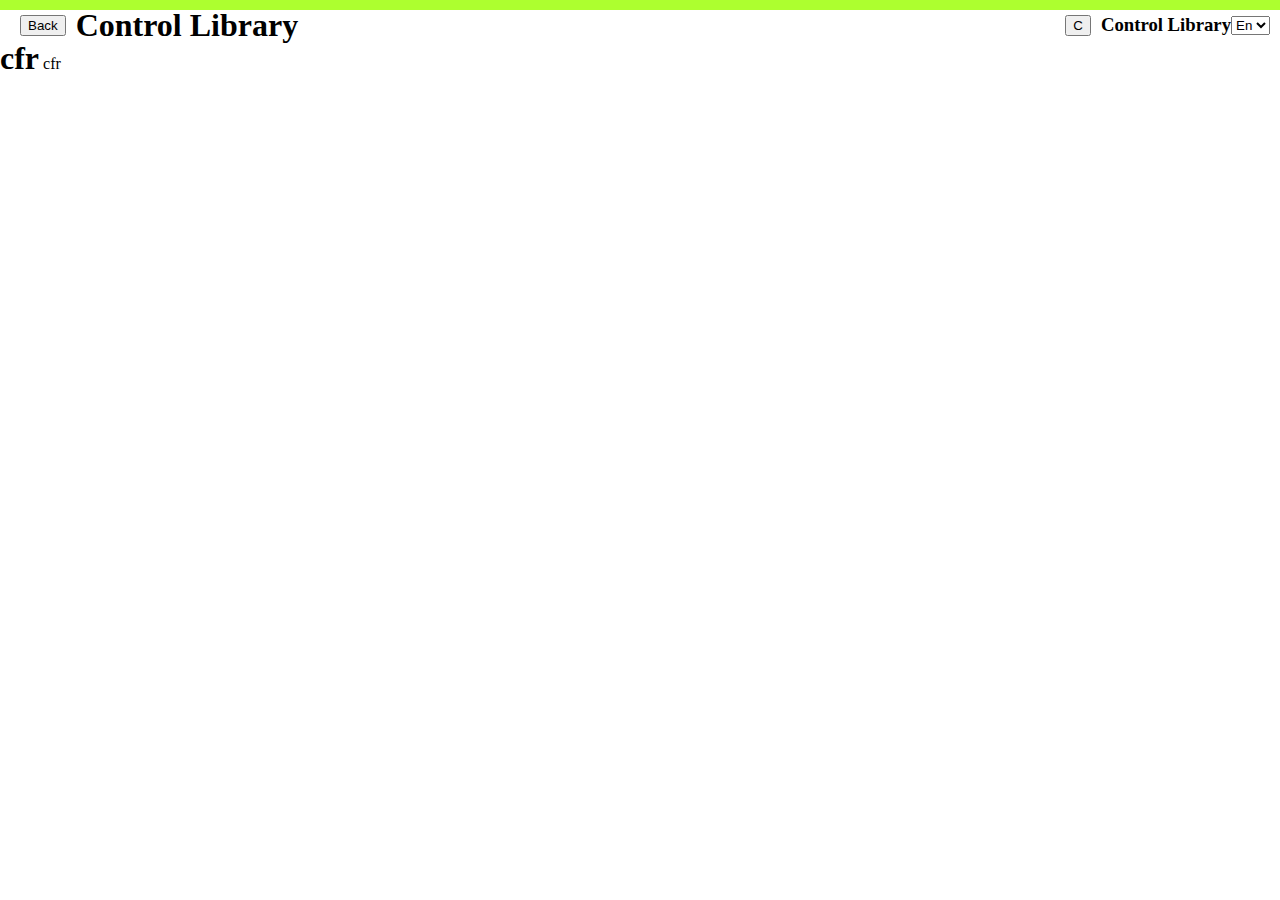
<file: Ch-1/index.html>
<!DOCTYPE html>
<html lang="en">
<head>
    <meta charset="UTF-8">
    <meta name="viewport" content="width=device-width, initial-scale=1.0">
    <title>Document</title>
    <link rel="stylesheet" href="./styles.css">
</head>
<body>

    <div class="full-container bg-green"></div>
    <div class="full-container main-header">
        <div class="width-auto">
            <button>Back</button>
            <h1 class="display-inine-block">Control Library</h1>
        </div>
        <div class="width-auto">
            <button>C</button>
            <h3 class="display-inine-block">Control Library</h3>
            <select name="" id="">
                <option value="en">En</option>
            </select>
        </div>
    </div>

    <h1 style="display: inline">cfr</h1>
    <p style="display: inline">cfr</p>
    
    <script src="js.js"></script>
</body>
</html>
</file>
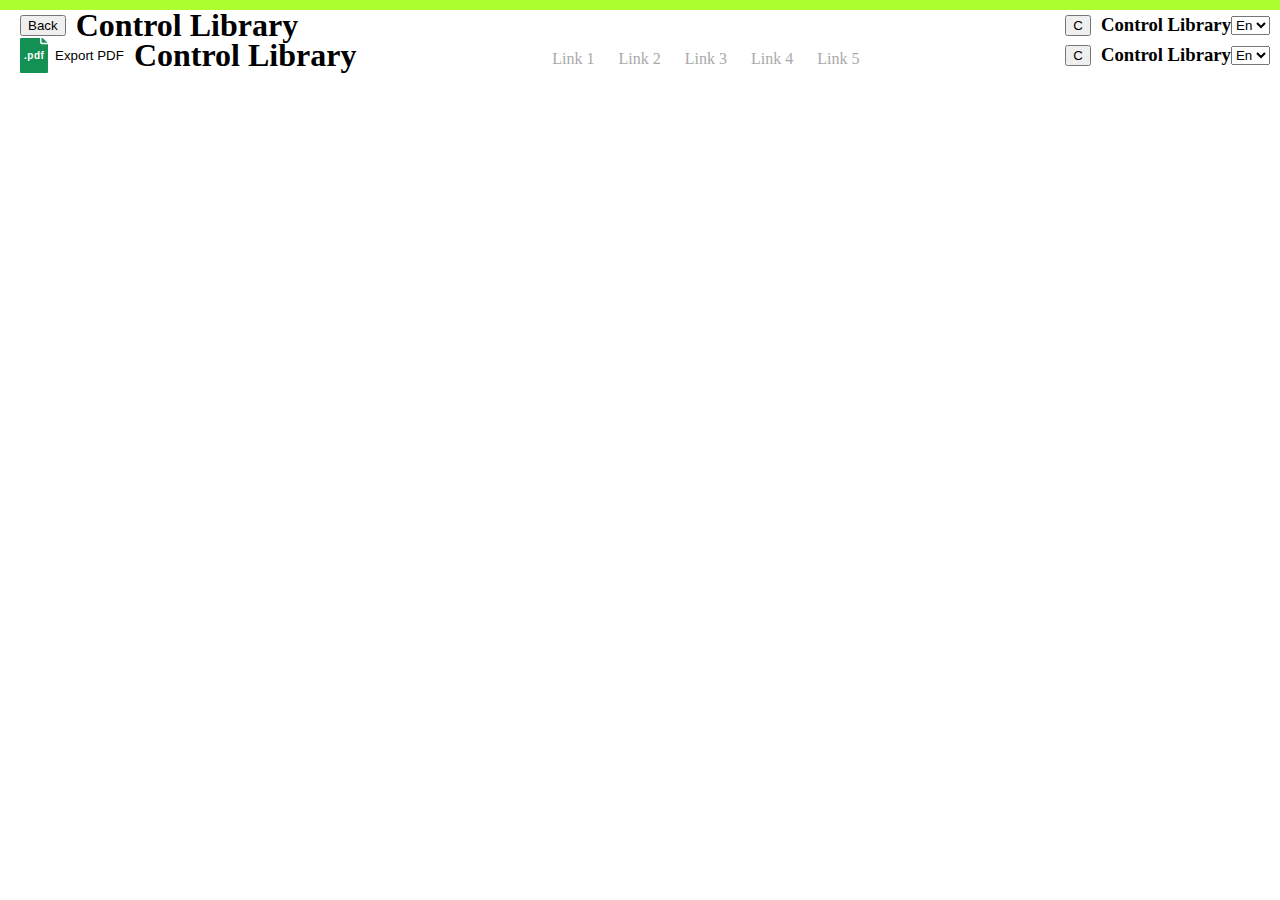
<file: Ch-2/index.html>
<!DOCTYPE html>
<html lang="en">
<head>
    <meta charset="UTF-8">
    <meta name="viewport" content="width=device-width, initial-scale=1.0">
    <title>Document</title>
    <link rel="stylesheet" href="./styles.css">
</head>
<body>

    <div class="full-container bg-green"></div>
    <div class="full-container main-header">
        <div class="width-auto">
            <button>Back</button>
            <h1 class="display-inine-block">Control Library</h1>
        </div>
        <div class="width-auto">
            <button>C</button>
            <h3 class="display-inine-block">Control Library</h3>
            <select name="" id="">
                <option value="en">En</option>
            </select>
        </div>
    </div>

    <div class="full-container main-header">
        <div class="width-auto">
            <button class="pdf-btn">Export PDF</button>
            <h1 class="display-inine-block">Control Library</h1>
        </div>

        <ul id="top-menu">
            <li><a href="">Link 1</a></li>
            <li><a href="">Link 2</a></li>
            <li><a href="">Link 3</a></li>
            <li><a href="">Link 4</a></li>
            <li><a href="">Link 5</a></li>
        </ul>
        <div class="width-auto">
            <button>C</button>
            <h3 class="display-inine-block">Control Library</h3>
            <select name="" id="">
                <option value="en">En</option>
            </select>
        </div>
    </div>

    
    
    <script src="js.js"></script>
</body>
</html>
</file>
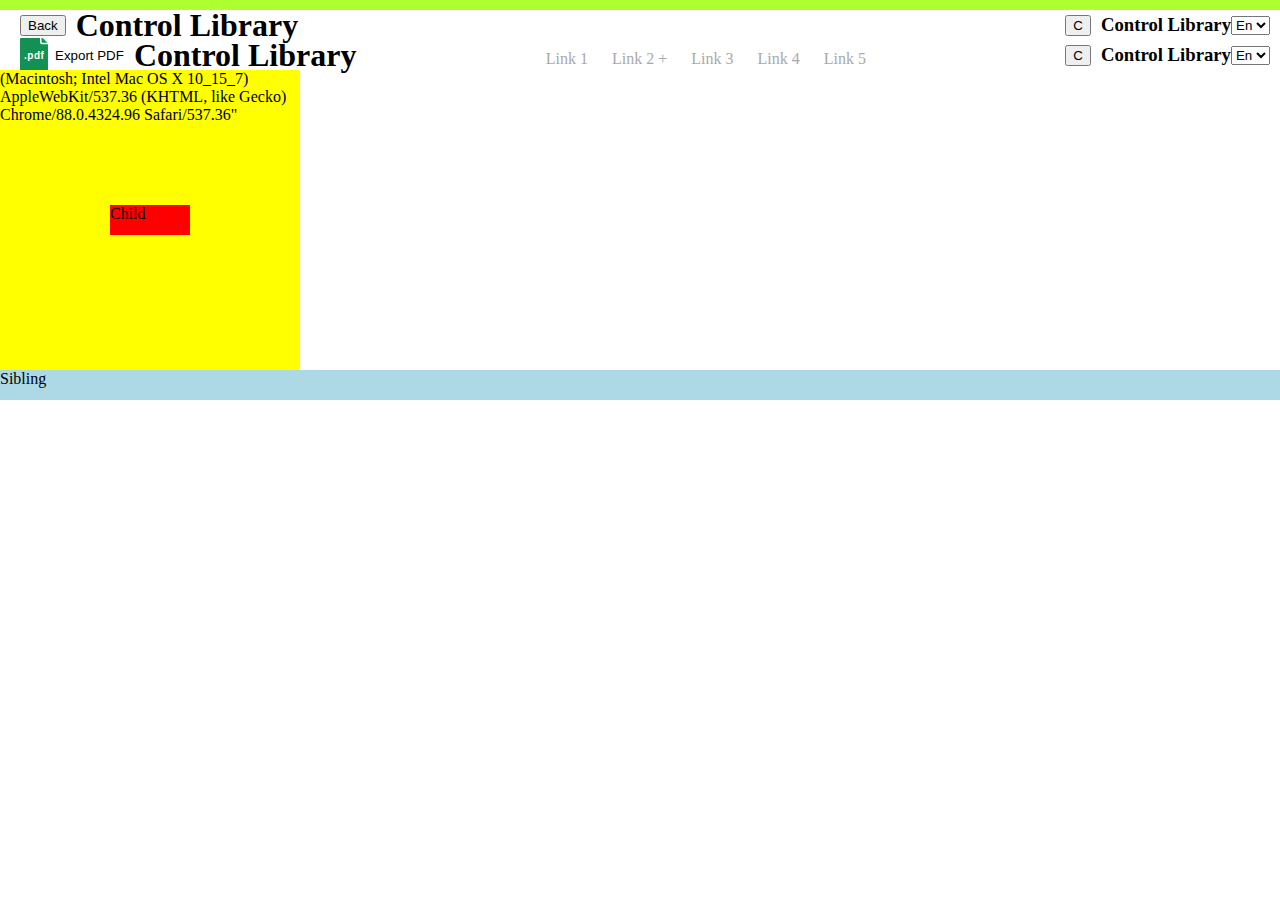
<file: Ch-3/index.html>
<!DOCTYPE html>
<html lang="en">
<head>
    <meta charset="UTF-8">
    <meta name="viewport" content="width=device-width, initial-scale=1.0">
    <title>Document</title>
    <link rel="stylesheet" href="./styles.css">
</head>
<body>

    <div class="full-container bg-green"></div>
    <div class="full-container main-header">
        <div class="width-auto">
            <button>Back</button>
            <h1 class="display-inine-block">Control Library</h1>
        </div>
        <div class="width-auto">
            <button>C</button>
            <h3 class="display-inine-block">Control Library</h3>
            <select name="" id="">
                <option value="en">En</option>
            </select>
        </div>
    </div>

    <div class="full-container main-header">
        <div class="width-auto">
            <button class="pdf-btn">Export PDF</button>
            <h1 class="display-inine-block">Control Library</h1>
        </div>

        <ul id="top-menu">
            <li><a href="">Link 1</a></li>
            <li>
                <a href="....">Link 2 +</a>
                <ul>
                    <li><a href="">Link s 1</a></li>
                    <li><a href="">Link s 2</a></li>
                    <li><a href="">Link s 3</a></li>
                </ul>
            </li>
            <li><a href="">Link 3</a></li>
            <li><a href="">Link 4</a></li>
            <li><a href="">Link 5</a></li>
        </ul>
        <div class="width-auto">
            <button>C</button>
            <h3 class="display-inine-block">Control Library</h3>
            <select name="" id="">
                <option value="en">En</option>
            </select>
        </div>
    </div>

    <div class="parent">
        (Macintosh; Intel Mac OS X 10_15_7) AppleWebKit/537.36 (KHTML, like Gecko) Chrome/88.0.4324.96 Safari/537.36"
        <div class="child">Child</div>
    </div>

    <div class="sibling">Sibling</div>

    
    
    <script src="js.js"></script>
</body>
</html>
</file>
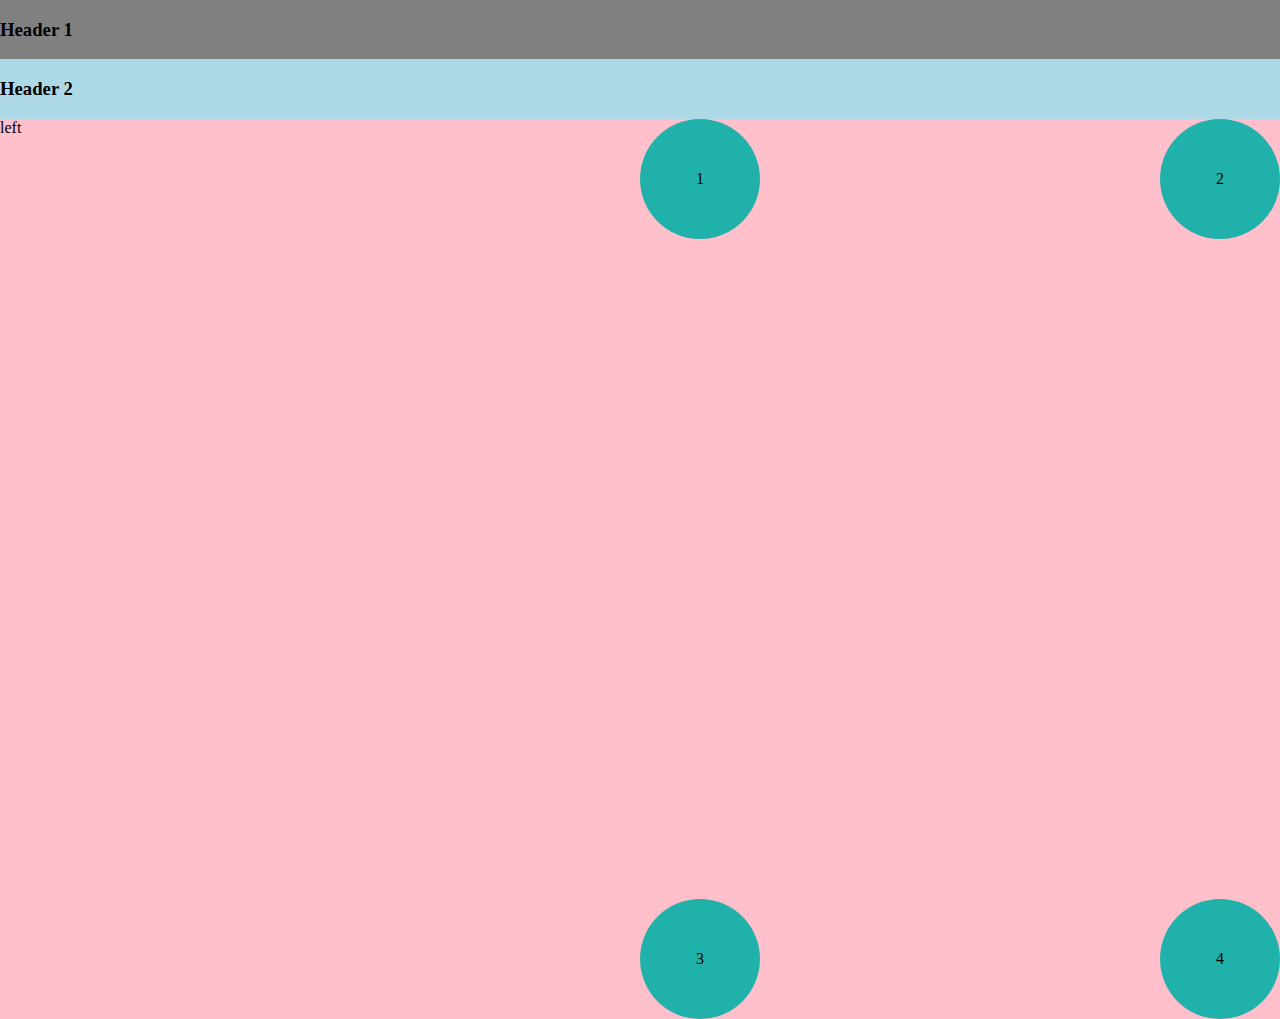
<file: Ch-5/index.html>
<!DOCTYPE html>
<html lang="en">
<head>
    <meta charset="UTF-8">
    <meta name="viewport" content="width=device-width, initial-scale=1.0">
    <title>Document</title>
    <link rel="stylesheet" type="text/css" href="./styles.css">
</head>
<body>

    <div class="container bg-1">
        <h3>Header 1</h3>
    </div>
    <div class="container bg-2">
        <h3>Header 2</h3>
    </div>

    <div class="h">
        <div class="box">left</div>
        <div class="box">
            <div class="parent">
                <div class="child">1</div>
                <div class="child">2</div>
            </div>
            <div class="parent">
                <div class="child">3</div>
                <div class="child">4</div>
            </div>
        </div>
    </div>




    
    
    <script src="js.js"></script>
</body>
</html>
</file>
<file: Ch-1/styles.css>
html, body {
    margin: 0;
    padding: 0;
}
.full-container {
    height: 10px;
}
.bg-green {
    background: greenyellow;
}
.main-header {
    display: flex;
    justify-content: space-between;
    padding: 10px;
}

.width-auto {
    width: auto;
    display: flex;
    align-items: center;

}
.width-auto button {
    margin: 0 10px;
}
</file>
<file: Ch-2/styles.css>
html, body {
    margin: 0;
    padding: 0;
}
.full-container {
    height: 10px;
}
.bg-green {
    background: greenyellow;
}
.main-header {
    display: flex;
    justify-content: space-between;
    padding: 10px;
}

.width-auto {
    width: auto;
    display: flex;
    align-items: center;

}
.width-auto button {
    margin: 0 10px;
}
#top-menu {
    margin: 0;
    padding: 0;
    list-style-type: none;
    width: auto;
    display: flex;
}
#top-menu li {
    margin: 0 12px;
}
#top-menu a {
    text-decoration: none;
    color: darkgrey;
}
.pdf-btn {
    background: url('./images/pdf.svg') no-repeat left center transparent;
    border: none;
    outline: none;
    padding: 10px 0 10px 35px;
}
</file>
<file: Ch-3/styles.css>
html, body {
    margin: 0;
    padding: 0;
}
.full-container {
    height: 10px;
}
.bg-green {
    background: greenyellow;
}
.main-header {
    display: flex;
    justify-content: space-between;
    padding: 10px;
}

.width-auto {
    width: auto;
    display: flex;
    align-items: center;

}
.width-auto button {
    margin: 0 10px;
}
#top-menu {
    margin: 0;
    padding: 0;
    list-style-type: none;
    width: auto;
    display: flex;
}
#top-menu li {
    margin: 0 12px;
    position: relative;
    list-style-type: none;
}
#top-menu a {
    text-decoration: none;
    color: darkgrey;
}
#top-menu li > ul {
    display: none;
    position: absolute;
    background: cornsilk;
    margin: 0;
    padding: 0;
    width: 250px;
}
#top-menu li:hover ul {
    display: block;
}
.pdf-btn {
    background: url('./images/pdf.svg') no-repeat left center transparent;
    border: none;
    outline: none;
    padding: 10px 0 10px 35px;
}

.parent {
    width: 300px;
    height: 300px;
    background: yellow;
    position: relative;
}
.child {
    width: 80px;
    height: 30px;
    background: red;
    position: absolute;
    top: 50%;
    left: 50%;
    /* transform: translate(-50%, -50%); sau */
    margin-left: -40px;
    margin-top: -15px;
}
.sibling {
    width: 100%;
    height: 30px;
    background: lightblue;
    position: fixed;
}
</file>
<file: Ch-5/styles.css>
html, body {
    margin: 0;
    padding: 0;
    height: 100%;

}
.bg-1 {
    background: grey;
}
.bg-2 {
    background: lightblue;
}
.container {
    display: flex;
    flex-direction: row;
}
.h {
    height: 100%;
    display: flex;
    flex-direction: row;
}
.box {
    background: pink;
    width: 50%;
    height: 100%;
    min-height: 100%;
    display: flex;
    flex-direction: column;
    justify-content: space-between;
}
.box .parent {
    display: flex;
    flex-direction: row;
    justify-content: space-between;
}
.box .child {
    width: 120px;
    height: 120px;
    background: lightseagreen;
    border-radius: 50%;
    align-items: center;
    justify-content: center;
    display: flex;
}
</file>
